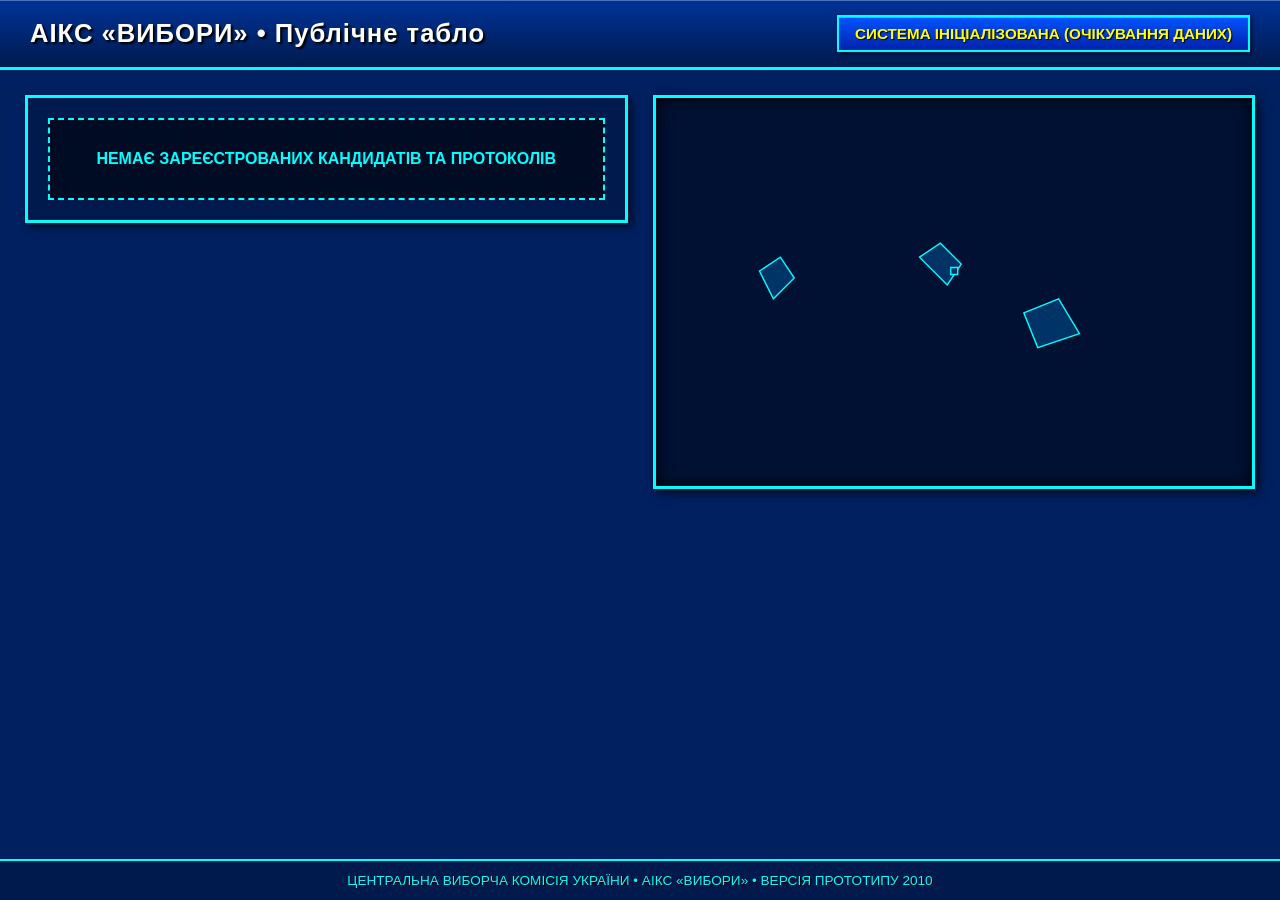
<file: index.html>
<!DOCTYPE html>
<html lang="uk">
<head>
    <meta charset="UTF-8">
    <meta name="viewport" content="width=device-width, initial-scale=1.0">
    <title>АІКС «Вибори» • Публічне табло</title>
    <link rel="stylesheet" href="style.css">
</head>
<body>

    <!-- Шапка табла -->
    <header>
        <div class="logo-area">
            <h1>АІКС «ВИБОРИ» • Публічне табло</h1>
        </div>
        <div class="status-badge" id="campaign-status">СИСТЕМА ІНІЦІАЛІЗОВАНА (ОЧІКУВАННЯ ДАНИХ)</div>
    </header>

    <!-- Головна робоча зона -->
    <main style="display: grid; grid-template-columns: 1fr 1fr; gap: 25px; align-items: start;">
        
        <!-- Ліва колонка: Динамічний блок результатів кандидатів -->
        <div class="card" id="public-results-container">
            <div class="empty-state">
                НЕМАЄ ЗАРЕЄСТРОВАНИХ КАНДИДАТІВ ТА ПРОТОКОЛІВ
            </div>
        </div>

        <!-- Права колонка: Інтерактивна мапа України -->
        <div class="map-container">
            <svg id="ukraine-map" viewBox="0 0 800 500" xmlns="http://www.w3.org/2000/svg">
                <!-- Регіони з ідентифікаторами для зв'язку з адмінкою -->
                <path id="UA-32" class="region" data-name="Київська область" d="M350,200 L380,180 L410,210 L390,240 Z" />
                <path id="UA-46" class="region" data-name="Львівська область" d="M120,220 L150,200 L170,230 L140,260 Z" />
                <path id="UA-12" class="region" data-name="Дніпропетровська область" d="M500,280 L550,260 L580,310 L520,330 Z" />
                <path id="UA-80" class="region" data-name="м. Київ" d="M395,215 L405,215 L405,225 L395,225 Z" />
            </svg>
            <div id="map-tooltip" class="tooltip"></div>
        </div>
    </main>

    <!-- Підвал -->
    <footer>
        ЦЕНТРАЛЬНА ВИБОРЧА КОМІСІЯ УКРАЇНИ • АІКС «ВИБОРИ» • ВЕРСІЯ ПРОТОТИПУ 2010
    </footer>

    <!-- Скрипт відображення -->
    <script src="script.js"></script>
    <script>
        // Логіка підказок (Tooltip) при наведенні на карту
        const tooltip = document.getElementById('map-tooltip');
        const regions = document.querySelectorAll('.region');

        regions.forEach(region => {
            region.addEventListener('mousemove', (e) => {
                const name = region.getAttribute('data-name');
                const percent = region.getAttribute('data-percent') || '0.00';
                
                tooltip.innerHTML = `<strong>${name}</strong><br/>Опрацьовано/Лідер: ${percent}%`;
                tooltip.style.display = 'block';
                tooltip.style.left = (e.pageX + 15) + 'px';
                tooltip.style.top = (e.pageY - 50) + 'px';
            });

            region.addEventListener('mouseleave', () => {
                tooltip.style.display = 'none';
            });
        });
    </script>
</body>
</html>
</file>
<file: style.css>
/* --- ЗАГАЛЬНІ СТИЛІ ТА ПАЛІТРА ДЕРЖАВНОГО СОФТУ 2000-х --- */
* {
    box-sizing: border-box;
    margin: 0;
    padding: 0;
    font-family: Arial, Tahoma, Verdana, sans-serif;
    border-radius: 0 !important; /* Сувора заборона будь-яких заокруглень */
}

body {
    background-color: #002060; /* Глибокий кобальтовий фон за ТЗ */
    color: #FFFFFF;
    min-height: 100vh;
    display: flex;
    flex-direction: column;
}

/* --- ШАПКА ТА ФУТЕР --- */
header {
    background: linear-gradient(to bottom, #003399 0%, #001a4d 100%);
    border-bottom: 3px solid #00FFFF;
    padding: 15px 30px;
    display: flex;
    justify-content: space-between;
    align-items: center;
    box-shadow: inset 0 1px 0 rgba(255,255,255,0.3);
}

.logo-area h1 {
    font-size: 1.6rem;
    font-weight: bold;
    color: #FFFFFF;
    text-shadow: 2px 2px 2px #000000;
    letter-spacing: 1px;
}

.status-badge {
    background: linear-gradient(to bottom, #0055ff 0%, #0022aa 100%);
    color: #FFFF00; /* Жовтий акцент */
    border: 2px solid #00FFFF;
    padding: 8px 16px;
    font-size: 0.95rem;
    font-weight: bold;
    text-shadow: 1px 1px 1px #000000;
    box-shadow: inset 0 1px 0 rgba(255,255,255,0.4), 2px 2px 4px rgba(0,0,0,0.5);
}

footer {
    background: #001a4d;
    border-top: 2px solid #00FFFF;
    text-align: center;
    padding: 12px;
    font-size: 0.85rem;
    color: #00FFFF;
    text-shadow: 1px 1px 1px #000;
    margin-top: auto;
}

/* --- СТИЛІ ПАНЕЛІ АДМІНІСТРААТОРА (ADMIN.HTML) --- */
body.admin-body {
    flex-direction: row;
}

aside {
    width: 300px;
    background: linear-gradient(to right, #001a4d 0%, #001133 100%);
    border-right: 3px solid #00FFFF;
    display: flex;
    flex-direction: column;
}

.aside-header {
    padding: 20px;
    border-bottom: 2px solid #00FFFF;
    background: #000c24;
}

.aside-header h2 {
    font-size: 1.15rem;
    color: #00FFFF;
    font-weight: bold;
    text-shadow: 1px 1px 1px #000;
    margin-bottom: 5px;
}

.aside-header p {
    font-size: 0.8rem;
    color: #FFFFFF;
}

.nav-links {
    list-style: none;
    padding: 10px 0;
}

.nav-links li {
    padding: 14px 20px;
    color: #FFFFFF;
    cursor: pointer;
    font-size: 0.95rem;
    font-weight: bold;
    border-left: 6px solid transparent;
    border-bottom: 1px solid #002060;
    transition: none;
}

.nav-links li.active, .nav-links li:hover {
    background: linear-gradient(to right, #003399 0%, #001a4d 100%);
    color: #FFFF00;
    border-left-color: #FFFF00;
}

/* --- РОБОЧА ЗОНА, КАРТКИ ТА ФОРМИ --- */
main {
    flex: 1;
    padding: 25px;
    overflow-y: auto;
}

.top-bar {
    display: flex;
    justify-content: space-between;
    align-items: center;
    background: linear-gradient(to bottom, #003399 0%, #001a4d 100%);
    padding: 12px 20px;
    border: 2px solid #00FFFF;
    margin-bottom: 25px;
    box-shadow: 3px 3px 5px rgba(0,0,0,0.5);
}

.mode-indicator {
    font-size: 0.95rem;
    color: #FFFF00;
    font-weight: bold;
    text-shadow: 1px 1px 1px #000;
}

.btn-link {
    background: linear-gradient(to bottom, #0055ff 0%, #0022aa 100%);
    color: #FFFFFF;
    border: 2px solid #00FFFF;
    padding: 8px 16px;
    text-decoration: none;
    font-size: 0.9rem;
    font-weight: bold;
    text-shadow: 1px 1px 1px #000;
    box-shadow: inset 0 1px 0 rgba(255,255,255,0.4), 2px 2px 3px rgba(0,0,0,0.4);
}

.btn-link:hover {
    background: linear-gradient(to bottom, #0066ff 0%, #0033cc 100%);
}

.card {
    background: #001a4d;
    border: 3px solid #00FFFF;
    padding: 20px;
    margin-bottom: 25px;
    box-shadow: 4px 4px 8px rgba(0,0,0,0.6);
}

.card h3 {
    font-size: 1.1rem;
    margin-bottom: 15px;
    color: #FFFF00;
    border-bottom: 2px solid #00FFFF;
    padding-bottom: 8px;
    text-shadow: 1px 1px 1px #000;
}

.form-group {
    margin-bottom: 15px;
}

.form-group label {
    display: block;
    font-size: 0.85rem;
    color: #00FFFF;
    font-weight: bold;
    margin-bottom: 5px;
    text-shadow: 1px 1px 1px #000;
}

.form-group input, .form-group select {
    width: 100%;
    padding: 10px;
    background: #000c24;
    border: 2px solid #00FFFF;
    color: #FFFF00;
    font-size: 1rem;
    font-weight: bold;
    box-shadow: inset 2px 2px 5px rgba(0,0,0,0.8); /* Ефект заглиблення */
}

.form-group input:focus, .form-group select:focus {
    outline: none;
    border-color: #FFFF00;
    background: #001133;
}

.grid-2 {
    display: grid;
    grid-template-columns: 1fr 1fr;
    gap: 20px;
}

.btn-save {
    background: linear-gradient(to bottom, #00aa00 0%, #005500 100%);
    color: #FFFF00;
    border: 3px solid #00FFFF;
    padding: 14px;
    font-size: 1.1rem;
    font-weight: bold;
    text-shadow: 1px 1px 2px #000;
    cursor: pointer;
    width: 100%;
    margin-top: 15px;
    box-shadow: inset 0 1px 0 rgba(255,255,255,0.4), 4px 4px 6px rgba(0,0,0,0.6);
}

.btn-save:active {
    box-shadow: inset 2px 2px 5px rgba(0,0,0,0.9);
}

.btn-save:hover {
    background: linear-gradient(to bottom, #00cc00 0%, #006600 100%);
}

.sync-status {
    text-align: center;
    margin-top: 10px;
    font-size: 0.9rem;
    color: #FFFF00;
    font-weight: bold;
    text-shadow: 1px 1px 1px #000;
}

/* --- ІНТЕРАКТИВНА МАПА ТА РЕГІОНИ (СКЕВОМОРФІЗМ) --- */
.map-container {
    position: relative;
    width: 100%;
    max-width: 900px;
    margin: 0 auto;
    background: #001133;
    padding: 20px;
    border: 3px solid #00FFFF;
    display: flex;
    justify-content: center;
    align-items: center;
    box-shadow: inset 0 0 15px rgba(0,0,0,0.9), 4px 4px 10px rgba(0,0,0,0.7);
}

#ukraine-map {
    width: 100%;
    height: auto;
    max-height: 480px;
}

.region {
    fill: #003366; /* Темно-синій неактивний колір */
    stroke: #00FFFF; /* Товсті контрастні межі за ТЗ (1.5-2px) */
    stroke-width: 2;
    cursor: pointer;
    transition: none; /* Жодних плавних анімацій, все різко і чітко як в державному софті */
}

.region:hover {
    stroke: #FFFF00;
    stroke-width: 3;
    fill: #004488;
}

/* Спектральні чисті кольори лідерів без напівтонів */
.region.leader-zelensky {
    fill: #00FF00; /* Кислотно-зелений */
}

.region.leader-poroshenko {
    fill: #FF0000; /* Насичений червоний */
}

/* Прямокутні плашкові віджети (Tooltip) на карті */
.tooltip {
    position: absolute;
    background: #FFFFFF;
    color: #000000;
    padding: 8px 12px;
    border: 2px solid #000000;
    font-size: 0.9rem;
    font-weight: bold;
    pointer-events: none;
    box-shadow: 3px 3px 5px rgba(0,0,0,0.8);
    display: none;
    z-index: 10;
}

.empty-state {
    text-align: center;
    padding: 30px;
    background: #000c24;
    border: 2px dashed #00FFFF;
    color: #00FFFF;
    font-weight: bold;
}
</file>
